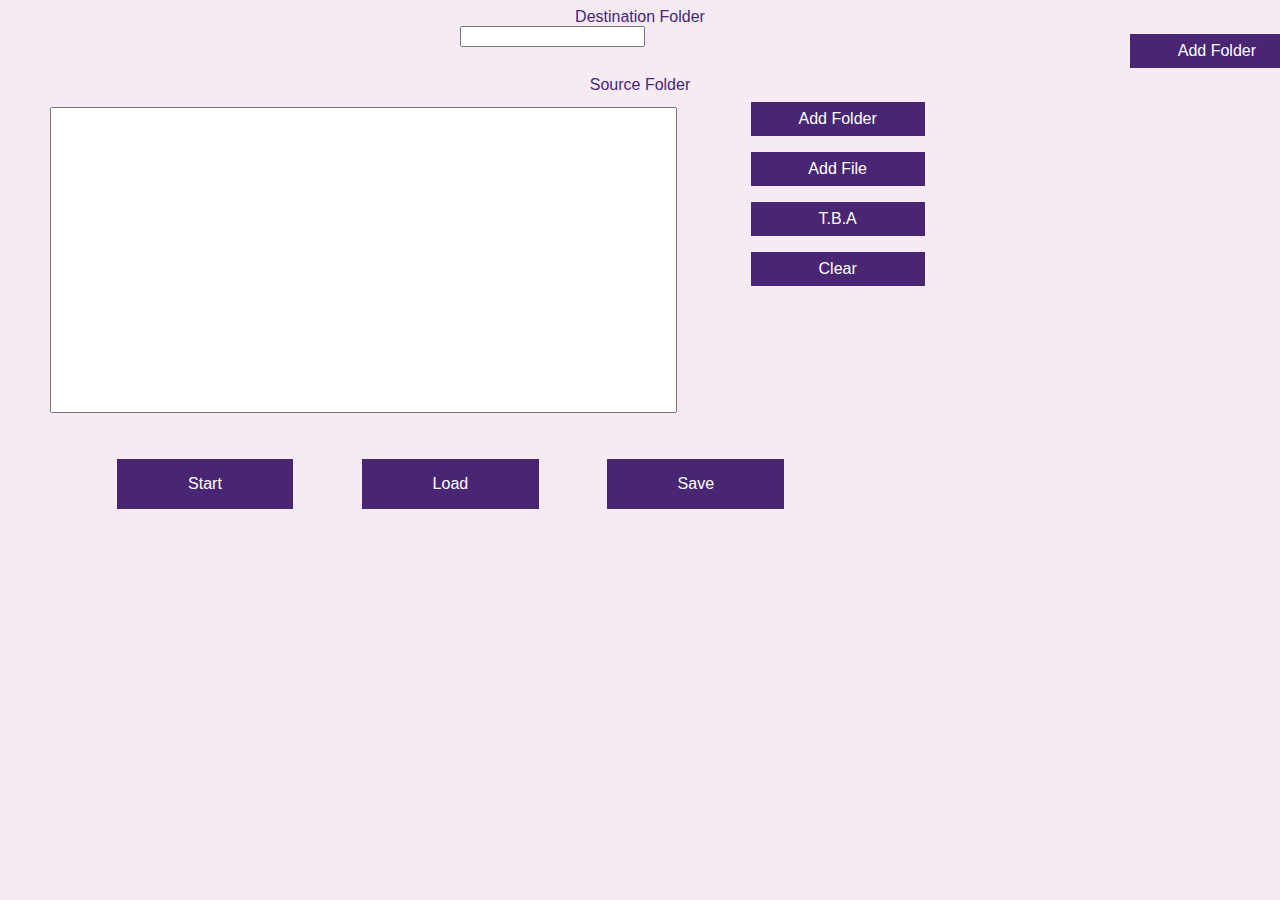
<file: dev/frontend/create/create.html>
<!DOCTYPE html>
<html>
	<head>
        <meta charset="utf-8">
        <link rel="stylesheet" href="style.css" type="text/css">
        <link rel="stylesheet" href="mainstyle.css" type="text/css">
    </head>
    <div class="container">
        <a class="label">Destination Folder</a>
        <div class="Top">
            <input id="destinationTbx" name="sourceRtb">
            <div class="btngroup">
                <button class="midbtn">Add Folder</button><br>
            </div>
        </div>
        <a class="label">Source Folder</a>
        <div class="Mid">
            <input id="sourceRtb" name="sourceRtb">
            <div class="btngroup">
                <button class="midbtn">Add Folder</button><br>
                <button class="midbtn">Add File</button><br>
                <button class="midbtn">T.B.A</button><br>
                <button class="midbtn" style="position:bottom">Clear</button><br>
            </div>
        </div>
        <div class="Bot">
            <button class="botbtn">Start</button>
            <button class="botbtn">Load</button>
            <button class="botbtn">Save</button>
        </div>
    </div>
</div>
</file>
<file: dev/frontend/create/style.css>
.Bot{
    margin-top: 2em;
    width: 70%;
}

.Mid{
    width: 70%;
}

.btngroup{
    float: right;
}

.midbtn{
    margin: 0.5em 2em;
    border: none;
    width: 100%;
    background-color: #482673;
    color: white;
    text-align: center;
    text-decoration: none;
    padding: 0.5em 1em;
    font-size: 1em;
}

.botbtn{
    margin: 0 2em;
    width: 20%;
    border: none;
    background-color: #482673;
    color: white;
    text-align: center;
    text-decoration: none;
    display: inline-block;
    padding: 1em 2em;
    font-size: 1em;
}

#sourceRtb{
    width: 70%;
    height: 300px;
    margin: 1em 2em;
}
</file>
<file: dev/frontend/create/mainstyle.css>
:root {
    padding: 0;
    margin: 0;
    font-size: 2ch;
    font-family: Arial, Helvetica, sans-serif;
    color: #482673;
    background-color: #F6EBF4;
}

.page {
    position: absolute;
    left: 0px;
    right: 0px;
    top: 0px;
}

main {
    flex: 1;
}

.navbar {
    position: fixed;
    bottom: 0;
    width: 100%;
    padding: 0;
    display: inline-flex;
    flex-direction: column;
    min-width: 100%;
}

.container {
    display: flex;
    flex-direction: column;
    min-height: 100%;
    text-align: center;
    
  justify-content: center;
}
</file>
